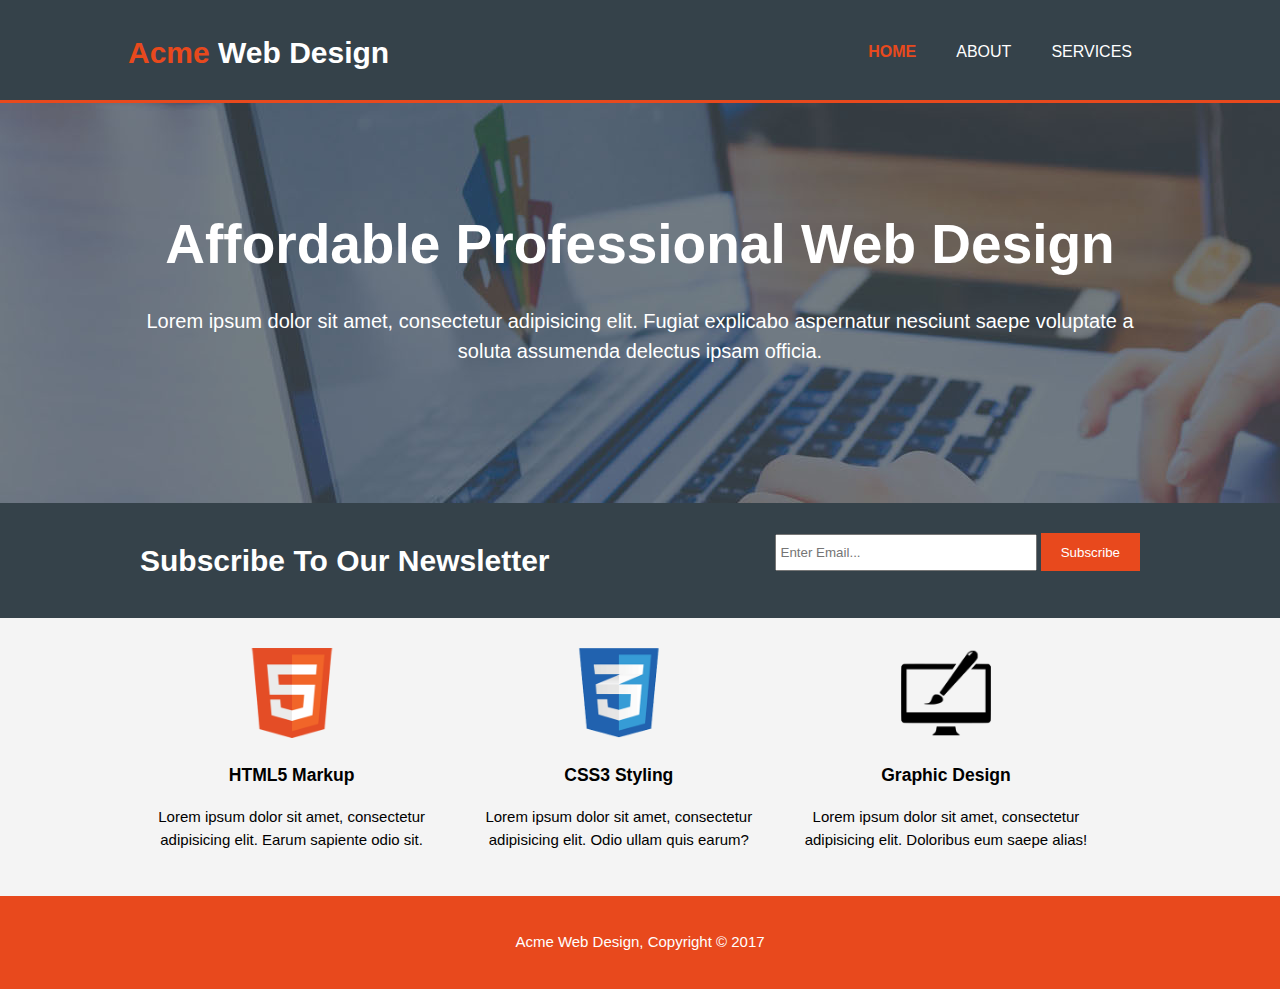
<file: index.html>
<!DOCTYPE html>
<html>
  <head>
    <meta charset="utf-8">
    <meta name="viewport" content="width=device-width">
    <meta name="description" content="Affordable and profesional web design">
    <meta name="keywords" content="web design, affordable web design, profesional web design">
    <meta name="author" content="Author Name">
    <title>Acme Web Design | Welcome</title>
    <link rel="stylesheet" href="./css/style.css">
  </head>
  <body>
    <header>
      <div class="container">
        <div id="branding">
          <h1><span class="highlight">Acme</span> Web Design</h1>
        </div>
        <nav>
          <ul>
            <li class="current"><a href="index.html">Home</a></li>
            <li><a href="about.html">About</a></li>
            <li><a href="services.html">Services</a></li>
          </ul>
        </nav>
      </div>
    </header>

    <section id="showcase">
      <div class="container">
        <h1>Affordable Professional Web Design</h1>
        <p>Lorem ipsum dolor sit amet, consectetur adipisicing elit. Fugiat explicabo aspernatur nesciunt saepe voluptate a soluta assumenda delectus ipsam officia.</p>
      </div>
    </section>

    <section id="newsletter">
      <div class="container">
        <h1>Subscribe To Our Newsletter</h1>
        <form>
          <input type="email" placeholder="Enter Email...">
          <button type="submit" class="button_1">Subscribe</button>
        </form>
      </div>
    </section>

    <section id="boxes">
      <div class="container">
        <div class="box">
          <img src="./img/logo_html.png" alt="Logo HTML5">
          <h3>HTML5 Markup</h3>
          <p>Lorem ipsum dolor sit amet, consectetur adipisicing elit. Earum sapiente odio sit.</p>
        </div>
        <div class="box">
          <img src="./img/logo_css.png" alt="Logo CSS3">
          <h3>CSS3 Styling</h3>
          <p>Lorem ipsum dolor sit amet, consectetur adipisicing elit. Odio ullam quis earum?</p>
        </div>
        <div class="box">
          <img src="./img/logo_brush.png" alt="Logo Graphic Design">
          <h3>Graphic Design</h3>
          <p>Lorem ipsum dolor sit amet, consectetur adipisicing elit. Doloribus eum saepe alias!</p>
        </div>
      </div>
    </section>

    <footer>
      <p>Acme Web Design, Copyright &copy; 2017</p>
    </footer>
  </body>
</html>
</file>
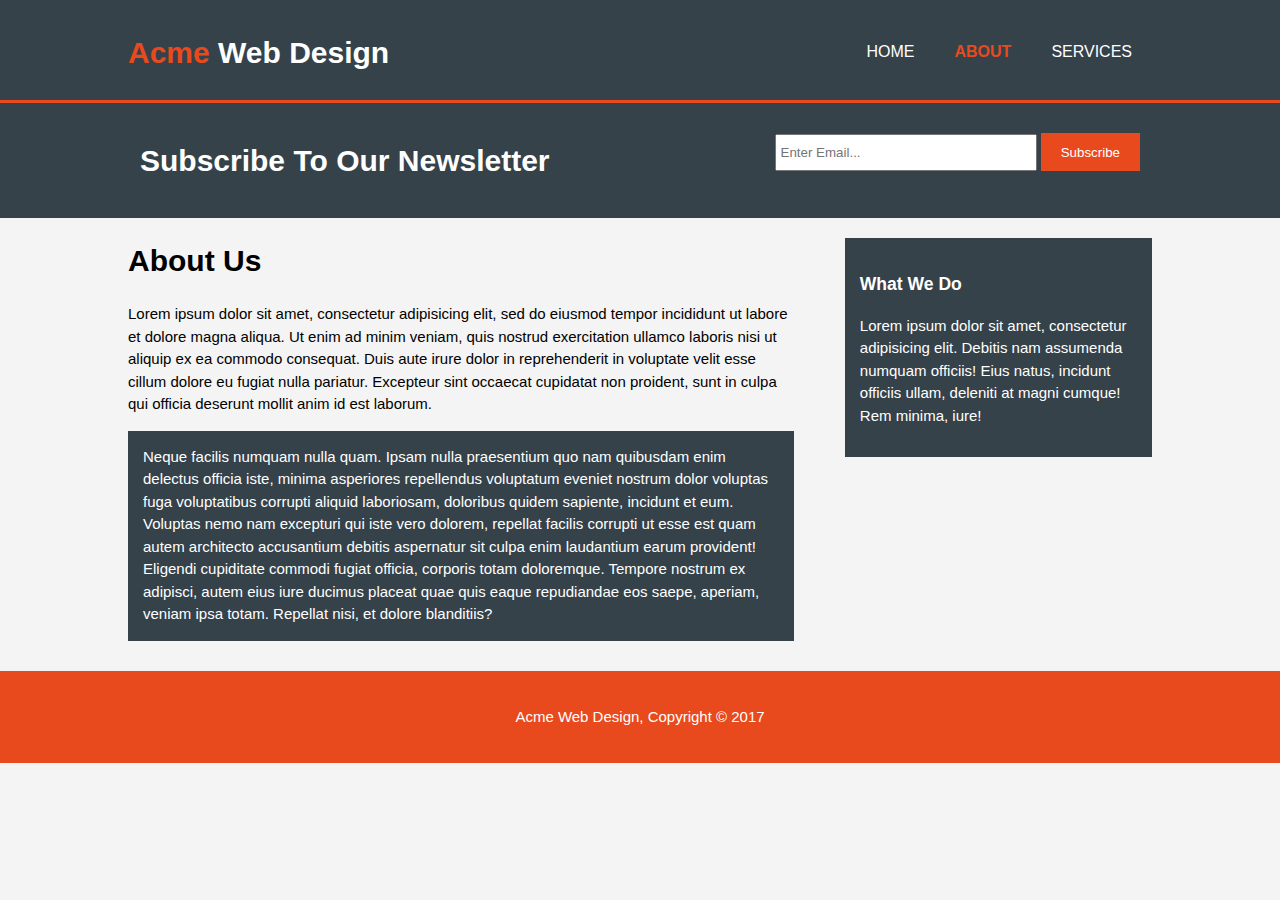
<file: about.html>
<!DOCTYPE html>
<html>
  <head>
    <meta charset="utf-8">
    <meta name="viewport" content="width=device-width">
    <meta name="description" content="Affordable and profesional web design">
    <meta name="keywords" content="web design, affordable web design, profesional web design">
    <meta name="author" content="Author Name">
    <title>Acme Web Design | About</title>
    <link rel="stylesheet" href="./css/style.css">
  </head>
  <body>
    <header>
      <div class="container">
        <div id="branding">
          <h1><span class="highlight">Acme</span> Web Design</h1>
        </div>
        <nav>
          <ul>
            <li><a href="index.html">Home</a></li>
            <li class="current"><a href="about.html">About</a></li>
            <li><a href="services.html">Services</a></li>
          </ul>
        </nav>
      </div>
    </header>

    <section id="newsletter">
      <div class="container">
        <h1>Subscribe To Our Newsletter</h1>
        <form>
          <input type="email" placeholder="Enter Email...">
          <button type="submit" class="button_1">Subscribe</button>
        </form>
      </div>
    </section>

    <section id="main">
      <div class="container">
        <article id="main-col">
          <h1 class="page-title">About Us</h1>
          <p>Lorem ipsum dolor sit amet, consectetur adipisicing elit, sed do eiusmod tempor incididunt ut labore et dolore magna aliqua. Ut enim ad minim veniam, quis nostrud exercitation ullamco laboris nisi ut aliquip ex ea commodo consequat. Duis aute irure dolor in reprehenderit in voluptate velit esse cillum dolore eu fugiat nulla pariatur. Excepteur sint occaecat cupidatat non proident, sunt in culpa qui officia deserunt mollit anim id est laborum.</p>
          <p class="dark">Neque facilis numquam nulla quam. Ipsam nulla praesentium quo nam quibusdam enim delectus officia iste, minima asperiores repellendus voluptatum eveniet nostrum dolor voluptas fuga voluptatibus corrupti aliquid laboriosam, doloribus quidem sapiente, incidunt et eum. Voluptas nemo nam excepturi qui iste vero dolorem, repellat facilis corrupti ut esse est quam autem architecto accusantium debitis aspernatur sit culpa enim laudantium earum provident! Eligendi cupiditate commodi fugiat officia, corporis totam doloremque. Tempore nostrum ex adipisci, autem eius iure ducimus placeat quae quis eaque repudiandae eos saepe, aperiam, veniam ipsa totam. Repellat nisi, et dolore blanditiis?</p>
        </article>

        <aside id="sidebar">
          <div class="dark">
            <h3>What We Do</h3>
            <p>Lorem ipsum dolor sit amet, consectetur adipisicing elit. Debitis nam assumenda numquam officiis! Eius natus, incidunt officiis ullam, deleniti at magni cumque! Rem minima, iure!</p>
          </div>
        </aside>
      </div>
    </section>

    <footer>
      <p>Acme Web Design, Copyright &copy; 2017</p>
    </footer>
  </body>
</html>
</file>
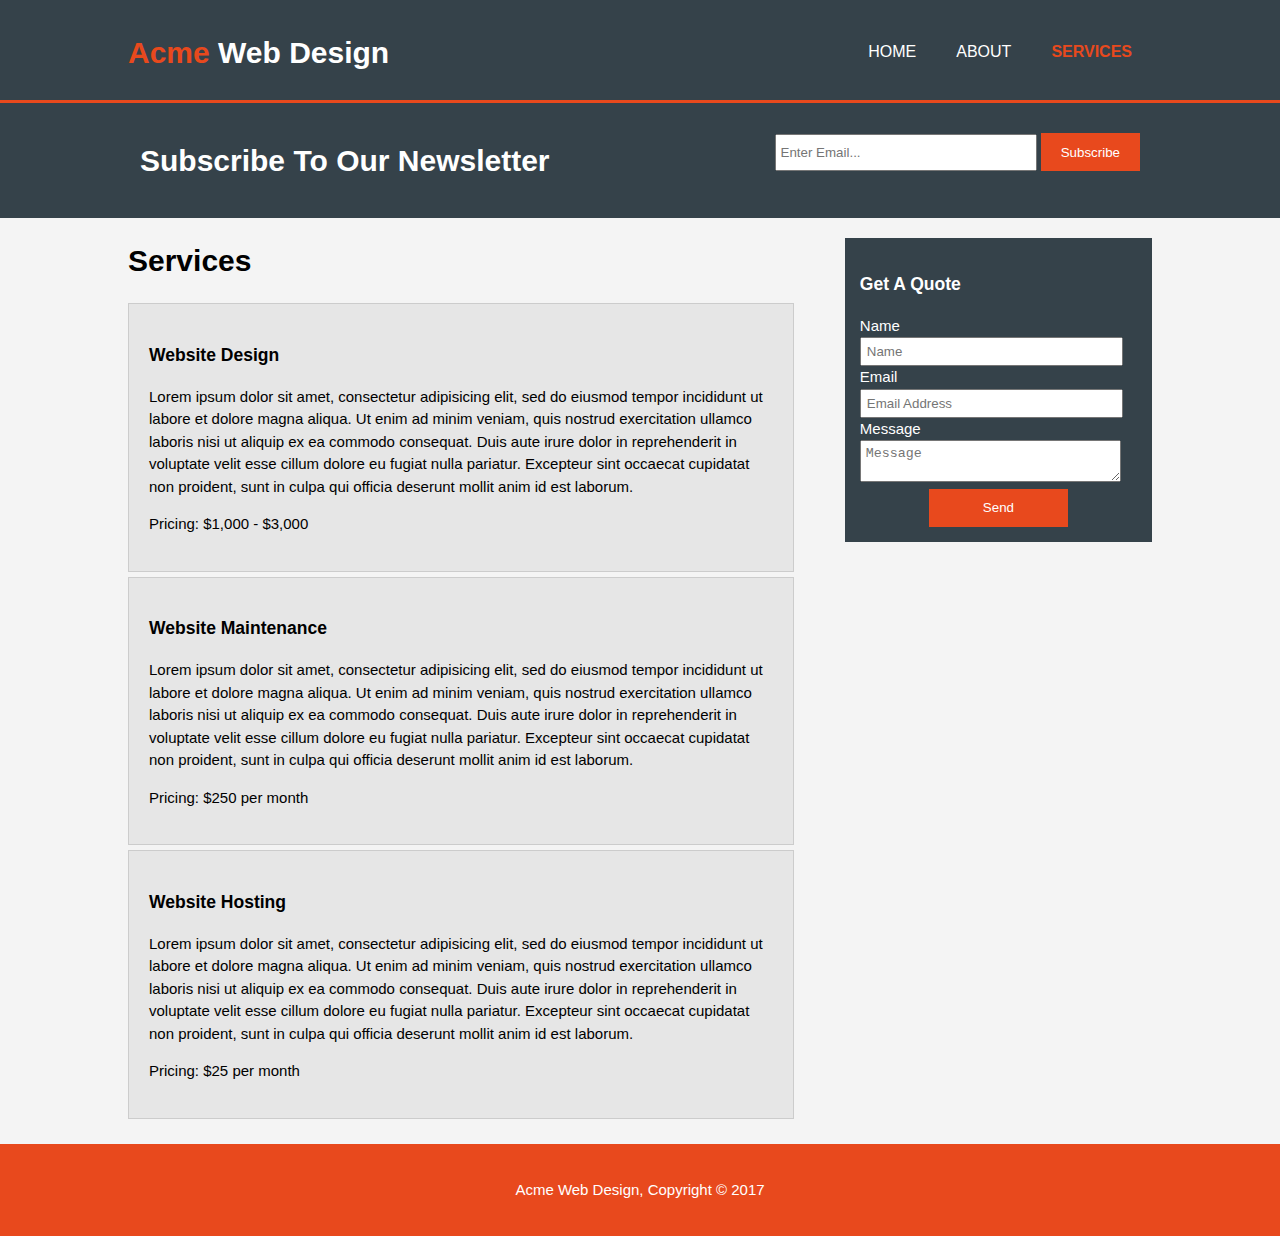
<file: services.html>
<!DOCTYPE html>
<html>
  <head>
    <meta charset="utf-8">
    <meta name="viewport" content="width=device-width">
    <meta name="description" content="Affordable and profesional web design">
    <meta name="keywords" content="web design, affordable web design, profesional web design">
    <meta name="author" content="Author Name">
    <title>Acme Web Design | Services</title>
    <link rel="stylesheet" href="./css/style.css">
  </head>
  <body>
    <header>
      <div class="container">
        <div id="branding">
          <h1><span class="highlight">Acme</span> Web Design</h1>
        </div>
        <nav>
          <ul>
            <li><a href="index.html">Home</a></li>
            <li><a href="about.html">About</a></li>
            <li class="current"><a href="services.html">Services</a></li>
          </ul>
        </nav>
      </div>
    </header>

    <section id="newsletter">
      <div class="container">
        <h1>Subscribe To Our Newsletter</h1>
        <form>
          <input type="email" placeholder="Enter Email...">
          <button type="submit" class="button_1">Subscribe</button>
        </form>
      </div>
    </section>

    <section id="main">
      <div class="container">
        <article id="main-col">
          <h1 class="page-title">Services</h1>
          <ul id="services">
            <li>
              <h3>Website Design</h3>
              <p>Lorem ipsum dolor sit amet, consectetur adipisicing elit, sed do eiusmod tempor incididunt ut labore et dolore magna aliqua. Ut enim ad minim veniam, quis nostrud exercitation ullamco laboris nisi ut aliquip ex ea commodo consequat. Duis aute irure dolor in reprehenderit in voluptate velit esse cillum dolore eu fugiat nulla pariatur. Excepteur sint occaecat cupidatat non proident, sunt in culpa qui officia deserunt mollit anim id est laborum.</p>
              <p>Pricing: $1,000 - $3,000</p>
            </li>
            <li>
              <h3>Website Maintenance</h3>
              <p>Lorem ipsum dolor sit amet, consectetur adipisicing elit, sed do eiusmod tempor incididunt ut labore et dolore magna aliqua. Ut enim ad minim veniam, quis nostrud exercitation ullamco laboris nisi ut aliquip ex ea commodo consequat. Duis aute irure dolor in reprehenderit in voluptate velit esse cillum dolore eu fugiat nulla pariatur. Excepteur sint occaecat cupidatat non proident, sunt in culpa qui officia deserunt mollit anim id est laborum.</p>
              <p>Pricing: $250 per month</p>
            </li>
            <li>
              <h3>Website Hosting</h3>
              <p>Lorem ipsum dolor sit amet, consectetur adipisicing elit, sed do eiusmod tempor incididunt ut labore et dolore magna aliqua. Ut enim ad minim veniam, quis nostrud exercitation ullamco laboris nisi ut aliquip ex ea commodo consequat. Duis aute irure dolor in reprehenderit in voluptate velit esse cillum dolore eu fugiat nulla pariatur. Excepteur sint occaecat cupidatat non proident, sunt in culpa qui officia deserunt mollit anim id est laborum.</p>
              <p>Pricing: $25 per month</p>
            </li>
          </ul>
        </article>

        <aside id="sidebar">
          <div class="dark">
            <h3>Get A Quote</h3>
            <form class="quote">
              <div>
                <label>Name</label><br>
                <input type="text" placeholder="Name">
              </div>
              <div>
                <label>Email</label><br>
                <input type="email" placeholder="Email Address">
              </div>
              <div>
                <label>Message</label><br>
                <textarea placeholder="Message"></textarea>
              </div>
              <button class="button_1" type="submit">Send</button>
            </form>
          </div>
        </aside>
      </div>
    </section>

    <footer>
      <p>Acme Web Design, Copyright &copy; 2017</p>
    </footer>
  </body>
</html>
</file>
<file: css/style.css>
body{
  font: 15px/1.5 Arial, Helvetica, sans-serif;
  padding: 0;
  margin: 0;
  background-color: #f4f4f4;
}

/* Global */
.container{
  width: 80%;
  margin: auto;
  overflow: hidden;
}

ul{
  margin: 0;
  padding: 0;
}

.button_1{
  height: 38px;
  background: #e8491d;
  border: none;
  padding-left: 20px;
  padding-right: 20px;
  color: #fff;
}

.dark{
  padding: 15px;
  background: #35424a;
  color: #fff;
  margin-top: 10px;
  margin-bottom: 10px;
}

/* Header */
header{
  background: #35424a;
  color: #fff;
  padding-top: 30px;
  min-height: 70px;
  border-bottom: 3px solid #e8491d;
}

header a{
  color: #fff;
  text-decoration: none;
  text-transform: uppercase;
  font-size: 16px;
}

header li{
  float: left;
  display: inline;
  padding: 0 20px;
}

header #branding {
  float: left;
}

header #branding h1 {
  margin: 0;
}

header nav{
  float: right;
  margin-top: 10px;
}

header .highlight, header .current a {
  color: #e8491d;
  font-weight: bold;
}

header a:hover{
  color: #ccc;
  font-weight: bold;
}

/* Showcase */
#showcase{
  min-height: 400px;
  background: url('../img/showcase.jpg') no-repeat 0 -400px;
  text-align: center;
  color: #fff;
}

#showcase h1{
  margin-top: 100px;
  font-size: 55px;
  margin-bottom: 10px;
}

#showcase p{
  font-size: 20px;
}

/* Newsletter */
#newsletter{
  padding: 15px;
  color: #fff;
  background: #35424a;
}

#newsletter h1{
  float: left;
}

#newsletter form{
  float: right;
  margin-top: 15px;
}

#newsletter input[type="email"]{
  padding: 4px;
  height: 25px;
  width: 250px;
}

/* Boxes */
#boxes{
  margin-top: 20px;
}

.box{
  float: left;
  text-align: center;
  width: 30%;
  padding: 10px;
}

#boxes .box img {
  width: 90px;
}

/* Sidebar */
aside#sidebar{
  float: right;
  width: 30%;
  margin-top: 10px;
}

aside#sidebar .quote input, aside#sidebar .quote textarea{
  width: 90%;
  padding: 5px;
}

aside#sidebar .button_1{
  display: block;
  width: 25%;
  margin: auto;
}

/* Main-col */
article#main-col{
  float: left;
  width: 65%;
}

/* Services */
ul#services li{
  list-style: none;
  padding: 20px;
  border: 1px solid #ccc;
  margin-bottom: 5px;
  background: #e6e6e6;
}

footer{
  padding: 20px;
  margin-top: 20px;
  color: #fff;
  background-color: #e8491d;
  text-align: center;
}

/* Media Queries */
@media (max-width: 768px) {
  header #branding, header nav, header nav li, #newsletter h1, #newsletter form, #boxes .box, article#main-col, aside#sidebar{
    float: none;
    text-align: center;
    width: 100%;
  }

  header{
    padding-bottom: 20px;
  }

  #showcase h1{
    margin-top: 40px;
  }

  #newsletter button, .quote button{
    display: block;
    width: 100%;
  }

  #newsletter form input[type="email"], .quote input, .quote textarea{
    width: 100%;
    margin-bottom: 5px;
  }
}

@media (max-width: 1440px){
  aside#sidebar .button_1{
    display: block;
    width: 50%;
    margin: auto;
  }
}

@media (min-width:1921px){
  section#main, section#showcase, section#newsletter .container, section#boxes{
    width: 60%;
    margin: auto;
    overflow: hidden;
  }

  section#main .container{
    width: 100%;
  }
}
</file>
